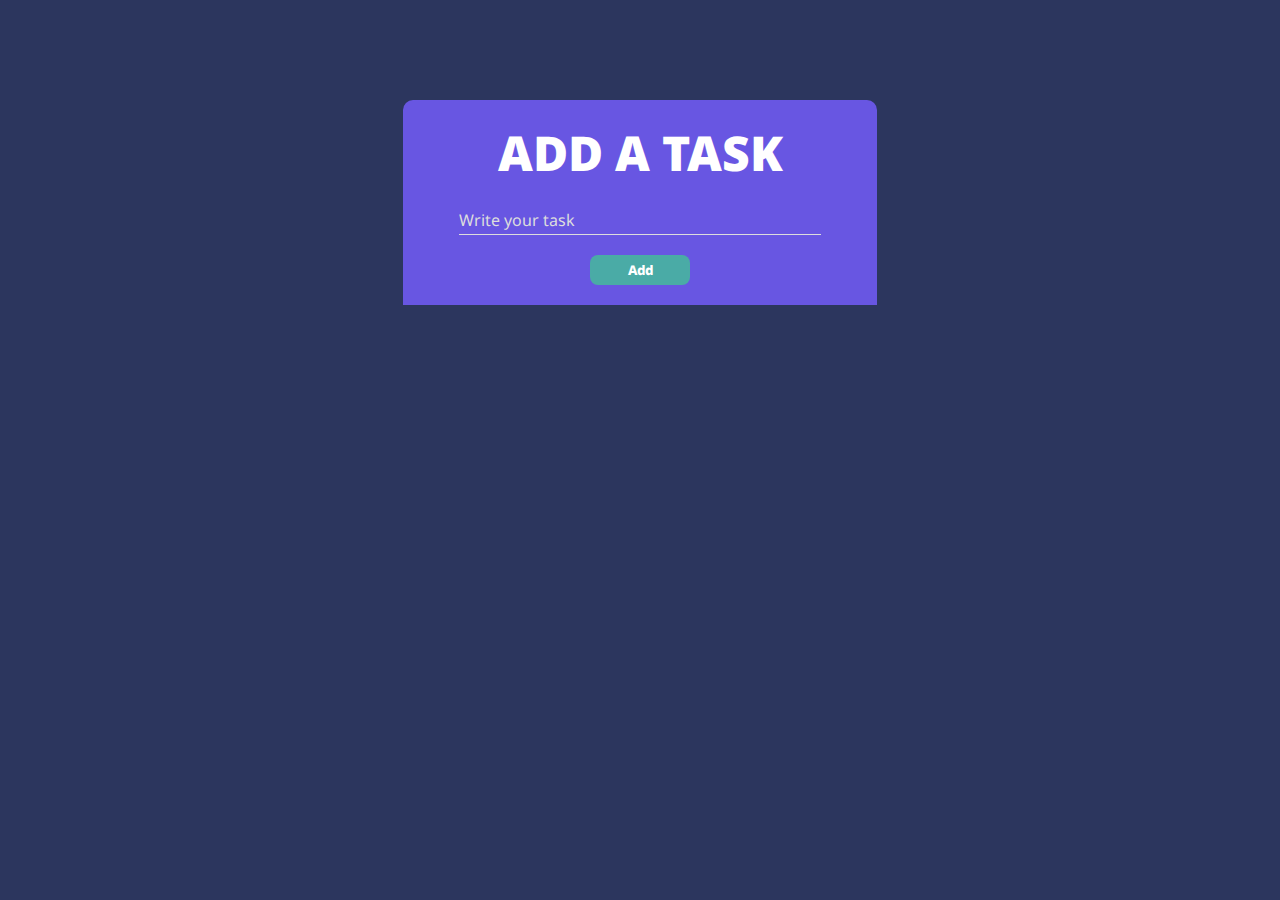
<file: index.html>
<!DOCTYPE html>
<html lang="en">
<head>
    <meta charset="UTF-8">
    <meta http-equiv="X-UA-Compatible" content="IE=edge">
    <meta name="viewport" content="width=device-width, initial-scale=1.0">
    <title>TO-DO APP</title>
    <link rel="stylesheet" href="./src/style.css">
    <link rel="preconnect" href="https://fonts.googleapis.com">
    <link rel="preconnect" href="https://fonts.gstatic.com" crossorigin>
    <link href="https://fonts.googleapis.com/css2?family=Noto+Sans:wght@300;400;500;600;700;800;900&display=swap" rel="stylesheet">
</head>
<body>
    <div id="app"></div>
    <script src="./src/app.js"></script>
</body>
</html>
</file>
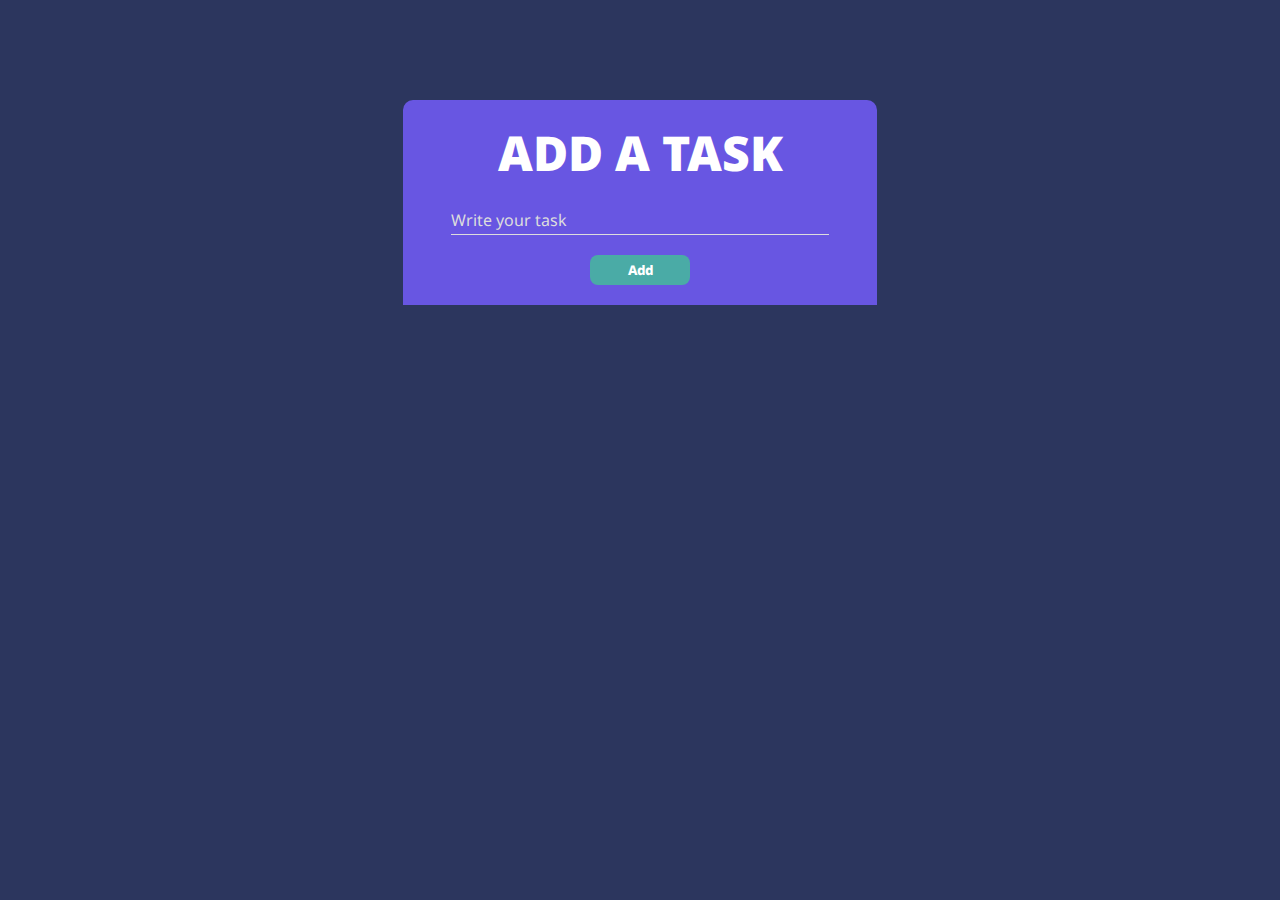
<file: public/index.html>
<!DOCTYPE html>
<html lang="en">
<head>
    <meta charset="UTF-8">
    <meta http-equiv="X-UA-Compatible" content="IE=edge">
    <meta name="viewport" content="width=device-width, initial-scale=1.0">
    <title>TO-DO APP</title>
    <link rel="stylesheet" href="../src/styles.css">
    <script defer src="../src/index.js"></script>
    <link rel="preconnect" href="https://fonts.googleapis.com">
    <link rel="preconnect" href="https://fonts.gstatic.com" crossorigin>
    <link href="https://fonts.googleapis.com/css2?family=Noto+Sans:wght@300;400;500;600;700;800;900&display=swap" rel="stylesheet">
</head>
<body>
    <div id="app"></div>
</body>
</html>
</file>
<file: src/style.css>
* {
    box-sizing: border-box;
    margin: 0;
    padding: 0;
    font-family: 'Noto Sans', sans-serif;
}

body {
    background-color: #2C365E;
}

#app {
    width: 37%;
    height: fit-content;
    display: flex;
    flex-direction: column;
    justify-content: center;
    align-items: center;
    margin: 50px auto;
    padding: 50px 0;
}

.todo-form, .tasks-container {
    width: 100%;
    text-align: center;
}

.todo-form {
    background-color: #6856E2;
    padding: 20px 10px;
    border-radius: 10px 10px 0 0;
}

.todo-label, .todo-input, .todo-button {
    display: block;
    margin: 0 auto;
}

.todo-label {
    font-size: 48px;
    font-weight: 900;
    color: #FFF;
    margin-bottom: 20px;
}

.todo-input {
    width: 80%;
    height: 30px;
    margin-bottom: 20px;
    font-size: 1rem;
    background-color: transparent;
    outline: none;
    border: none;
    border-bottom: 1px solid #DDD;
    color: #FFF;
    transition: all 0.5s ease;
}

.todo-input:focus {
    border-bottom: 1px solid #FFF;
}

.todo-input::placeholder {
    color: #DDD;
}

.todo-input:focus::placeholder {
    color: #FFF;
}

.todo-button {
    width: 100px;
    height: 30px;
    border: none;
    outline: none;
    background-color: #4AABA6;
    color: #FFF;
    border-radius: 8px;
    font-weight: 800;
}

.task-wrapper {
    width: 100%;
    display: grid;
    grid-template-columns: 25px 1fr 50px;
    justify-content: space-between;
    padding: 10px 15px;
    margin: 5px 0;
    background-color: #FFF;
    border-radius: 10px;
}

.task-wrapper input[type=checkbox] {
    width: 1.5em;
    height: 1.5em;
    background-color: white;
    border-radius: 50%;
    vertical-align: middle;
    border: 1px solid #888;
    appearance: none;
    -webkit-appearance: none;
    outline: none;
    cursor: pointer;
}

.task-wrapper input[type=checkbox]:checked {
    background-color: #4AABA6;
    border: none;
}

.task-wrapper label {
    font-size: 1rem;
}

.delete-button {
    width: 50%;
    background-image: url(../assets/trash-can-solid-red.svg);
    background-position: center;
    background-repeat: no-repeat;
    border: none;
    outline: none;
    background-color: transparent;
    justify-self: end;
    cursor: pointer;
    transition: background-image 0.5s ease;
}

.delete-button:hover {
    background-image: url(../assets/trash-can-solid-soft-red.svg);
}

@media only screen and (max-width: 480px) {
    #app {
        width: 80%;
    }

    .todo-input {
        font-size: 0.9rem;
    }

    .task-wrapper label {
        font-size: 0.9rem;
    }
}
</file>
<file: src/styles.css>
* {
    box-sizing: border-box;
    margin: 0;
    padding: 0;
    font-family: 'Noto Sans', sans-serif;
}

body {
    background-color: #2C365E;
}

#app {
    width: 37%;
    height: fit-content;
    display: flex;
    flex-direction: column;
    justify-content: center;
    align-items: center;
    margin: 50px auto;
    padding: 50px 0;
}

.todo-form, .tasks-container {
    width: 100%;
    text-align: center;
}

.todo-form {
    background-color: #6856E2;
    padding: 20px 0;
    border-radius: 10px 10px 0 0;
}

.todo-label, .todo-input, .todo-button {
    display: block;
    margin: 0 auto;
}

.todo-label {
    font-size: 48px;
    font-weight: 900;
    color: #FFF;
    margin-bottom: 20px;
}

.todo-input {
    width: 80%;
    height: 30px;
    margin-bottom: 20px;
    font-size: 16px;
    background-color: transparent;
    outline: none;
    border: none;
    border-bottom: 1px solid #DDD;
    color: #FFF;
    transition: all 0.5s ease;
}

.todo-input:focus {
    border-bottom: 1px solid #FFF;
}

.todo-input::placeholder {
    color: #DDD;
}

.todo-input:focus::placeholder {
    color: #FFF;
}

.todo-button {
    width: 100px;
    height: 30px;
    border: none;
    outline: none;
    background-color: #4AABA6;
    color: #FFF;
    border-radius: 8px;
    font-weight: 800;
}

.task-wrapper {
    width: 100%;
    display: grid;
    grid-template-columns: 25px 1fr 50px;
    justify-content: space-between;
    padding: 10px 15px;
    margin: 5px 0;
    background-color: #FFF;
    border-radius: 10px;
}

.task-wrapper input[type=checkbox] {
    width: 1.5em;
    height: 1.5em;
    background-color: white;
    border-radius: 50%;
    vertical-align: middle;
    border: 1px solid #888;
    appearance: none;
    -webkit-appearance: none;
    outline: none;
    cursor: pointer;
}

.task-wrapper input[type=checkbox]:checked {
    background-color: #4AABA6;
    border: none;
}

.delete-button {
    width: 50%;
    background-image: url(/assets/trash-can-solid-red.svg);
    background-position: center;
    background-repeat: no-repeat;
    border: none;
    outline: none;
    background-color: transparent;
    justify-self: end;
    cursor: pointer;
    transition: background-image 0.5s ease;
}

.delete-button:hover {
    background-image: url(/assets/trash-can-solid-soft-red.svg);
}
</file>
